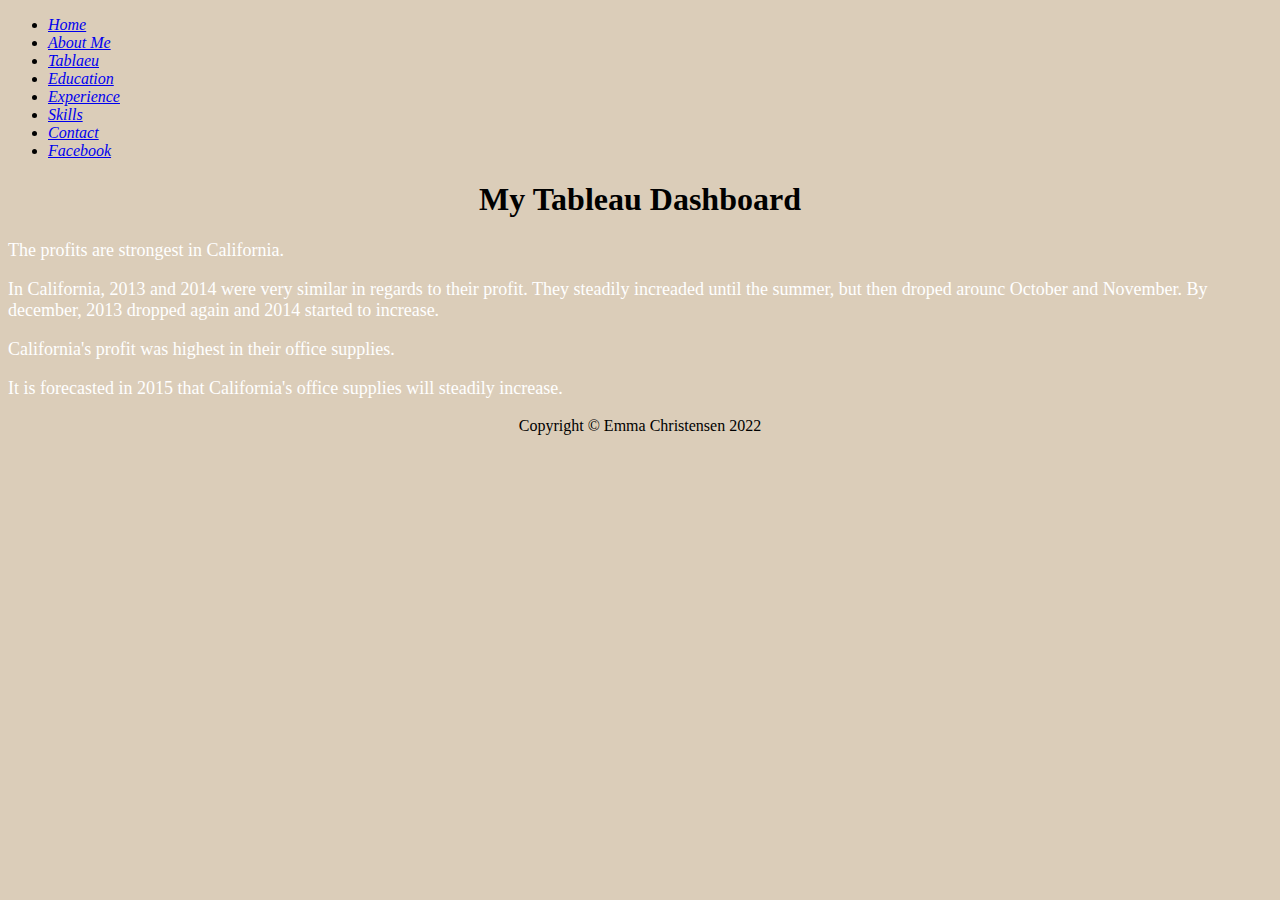
<file: html/tableau.html>
<!-- Emma Christensen 4/13-->
<!DOCTYPE html>
<html lang="en">
   <head>
        <title>Tablaeu Dashboard</title>
        <link rel="stylesheet" href="../styles/mystyles.css" />
   </head>
   <body>
       <div>
           <ul>
               <li>
                    <a href="../index.html" >Home</a>
               </li>
               <li>
                    <a href="aboutme.html" >About Me</a>
               </li>
               <li>
                    <a href="tableau.html" >Tablaeu</a>
               </li>
               <li>
                    <a href="education.html" >Education</a>
               </li>
               <li>
                    <a href="experience.html" >Experience</a>
               </li>
               <li>
                    <a href="skills.html" >Skills</a>
               </li>
               <li>
                    <a href="contact.html" >Contact</a>
               </li>
               <li>
                    <a href="https://www.facebook.com/emma.christensen.942" >Facebook</a>
               </li>
           </ul>
       </div>
       <h1 class="center title">My Tableau Dashboard</h1>
       <div>
          <div class='tableauPlaceholder' id='viz1649873204382' style='position: relative'><noscript><a href='#'><img alt='Sheet 1 ' src='https:&#47;&#47;public.tableau.com&#47;static&#47;images&#47;5K&#47;5K24JYNMT&#47;1_rss.png' style='border: none' /></a></noscript><object class='tableauViz'  style='display:none;'><param name='host_url' value='https%3A%2F%2Fpublic.tableau.com%2F' /> <param name='embed_code_version' value='3' /> <param name='path' value='shared&#47;5K24JYNMT' /> <param name='toolbar' value='yes' /><param name='static_image' value='https:&#47;&#47;public.tableau.com&#47;static&#47;images&#47;5K&#47;5K24JYNMT&#47;1.png' /> <param name='animate_transition' value='yes' /><param name='display_static_image' value='yes' /><param name='display_spinner' value='yes' /><param name='display_overlay' value='yes' /><param name='display_count' value='yes' /><param name='language' value='en-US' /><param name='filter' value='publish=yes' /></object></div>                <script type='text/javascript'>                    var divElement = document.getElementById('viz1649873204382');                    var vizElement = divElement.getElementsByTagName('object')[0];                    vizElement.style.width='100%';vizElement.style.height=(divElement.offsetWidth*0.75)+'px';                    var scriptElement = document.createElement('script');                    scriptElement.src = 'https://public.tableau.com/javascripts/api/viz_v1.js';                    vizElement.parentNode.insertBefore(scriptElement, vizElement);                </script>
               <p class="p">
                    The profits are strongest in California.
               </p>
          <div class='tableauPlaceholder' id='viz1649873289479' style='position: relative'><noscript><a href='#'><img alt='Sheet 2 ' src='https:&#47;&#47;public.tableau.com&#47;static&#47;images&#47;ta&#47;tableaufinal_16498729702390&#47;Sheet2&#47;1_rss.png' style='border: none' /></a></noscript><object class='tableauViz'  style='display:none;'><param name='host_url' value='https%3A%2F%2Fpublic.tableau.com%2F' /> <param name='embed_code_version' value='3' /> <param name='site_root' value='' /><param name='name' value='tableaufinal_16498729702390&#47;Sheet2' /><param name='tabs' value='no' /><param name='toolbar' value='yes' /><param name='static_image' value='https:&#47;&#47;public.tableau.com&#47;static&#47;images&#47;ta&#47;tableaufinal_16498729702390&#47;Sheet2&#47;1.png' /> <param name='animate_transition' value='yes' /><param name='display_static_image' value='yes' /><param name='display_spinner' value='yes' /><param name='display_overlay' value='yes' /><param name='display_count' value='yes' /><param name='language' value='en-US' /><param name='filter' value='publish=yes' /></object></div>                <script type='text/javascript'>                    var divElement = document.getElementById('viz1649873289479');                    var vizElement = divElement.getElementsByTagName('object')[0];                    vizElement.style.width='100%';vizElement.style.height=(divElement.offsetWidth*0.75)+'px';                    var scriptElement = document.createElement('script');                    scriptElement.src = 'https://public.tableau.com/javascripts/api/viz_v1.js';                    vizElement.parentNode.insertBefore(scriptElement, vizElement);                </script>
               <p class="p">
                    In California, 2013 and 2014 were very similar in regards to their profit. They steadily increaded until the summer, but then droped arounc October and November. By december, 2013 dropped again and 2014 started to increase. 
               </p>
          <div class='tableauPlaceholder' id='viz1649873314390' style='position: relative'><noscript><a href='#'><img alt='Sheet 3 ' src='https:&#47;&#47;public.tableau.com&#47;static&#47;images&#47;ta&#47;tableaufinal_16498729702390&#47;Sheet3&#47;1_rss.png' style='border: none' /></a></noscript><object class='tableauViz'  style='display:none;'><param name='host_url' value='https%3A%2F%2Fpublic.tableau.com%2F' /> <param name='embed_code_version' value='3' /> <param name='site_root' value='' /><param name='name' value='tableaufinal_16498729702390&#47;Sheet3' /><param name='tabs' value='no' /><param name='toolbar' value='yes' /><param name='static_image' value='https:&#47;&#47;public.tableau.com&#47;static&#47;images&#47;ta&#47;tableaufinal_16498729702390&#47;Sheet3&#47;1.png' /> <param name='animate_transition' value='yes' /><param name='display_static_image' value='yes' /><param name='display_spinner' value='yes' /><param name='display_overlay' value='yes' /><param name='display_count' value='yes' /><param name='language' value='en-US' /><param name='filter' value='publish=yes' /></object></div>                <script type='text/javascript'>                    var divElement = document.getElementById('viz1649873314390');                    var vizElement = divElement.getElementsByTagName('object')[0];                    vizElement.style.width='100%';vizElement.style.height=(divElement.offsetWidth*0.75)+'px';                    var scriptElement = document.createElement('script');                    scriptElement.src = 'https://public.tableau.com/javascripts/api/viz_v1.js';                    vizElement.parentNode.insertBefore(scriptElement, vizElement);                </script>
               <p class="p">
                    California's profit was highest in their office supplies.
               </p>
          <div class='tableauPlaceholder' id='viz1649873346652' style='position: relative'><noscript><a href='#'><img alt='Sheet 4 ' src='https:&#47;&#47;public.tableau.com&#47;static&#47;images&#47;ta&#47;tableaufinal_16498729702390&#47;Sheet4&#47;1_rss.png' style='border: none' /></a></noscript><object class='tableauViz'  style='display:none;'><param name='host_url' value='https%3A%2F%2Fpublic.tableau.com%2F' /> <param name='embed_code_version' value='3' /> <param name='site_root' value='' /><param name='name' value='tableaufinal_16498729702390&#47;Sheet4' /><param name='tabs' value='no' /><param name='toolbar' value='yes' /><param name='static_image' value='https:&#47;&#47;public.tableau.com&#47;static&#47;images&#47;ta&#47;tableaufinal_16498729702390&#47;Sheet4&#47;1.png' /> <param name='animate_transition' value='yes' /><param name='display_static_image' value='yes' /><param name='display_spinner' value='yes' /><param name='display_overlay' value='yes' /><param name='display_count' value='yes' /><param name='language' value='en-US' /><param name='filter' value='publish=yes' /></object></div>                <script type='text/javascript'>                    var divElement = document.getElementById('viz1649873346652');                    var vizElement = divElement.getElementsByTagName('object')[0];                    vizElement.style.width='100%';vizElement.style.height=(divElement.offsetWidth*0.75)+'px';                    var scriptElement = document.createElement('script');                    scriptElement.src = 'https://public.tableau.com/javascripts/api/viz_v1.js';                    vizElement.parentNode.insertBefore(scriptElement, vizElement);                </script>
               <p class="p">
                    It is forecasted in 2015 that California's office supplies will steadily increase.
               </p>
       </div>
   </body>
   <footer class="border-top">
     <div class="container px-4 px-lg-5">
         <div class="row gx-4 gx-lg-5 justify-content-center">
             <div class="col-md-10 col-lg-8 col-xl-7">
                 <ul class="list-inline text-center">
                 </ul>
                 <div class="center">Copyright &copy; Emma Christensen 2022</div>
             </div>
         </div>
     </div>
 </footer>
</file>
<file: styles/mystyles.css>
li {
    font-style: italic;
}

.color {
    color: rgb(209, 170, 176);
}

body {
    background-color: rgb(219, 205, 185);
}
.underline {
    text-decoration: underline;
}

.column {
    display: flex;
    justify-content: space-around;
    width: 100%;
    padding: 5px;
}
  
.row::after {
    content: "";
    clear: both;
    display: table;
}
  

.center {
    text-align: center;
}

.p {
      font-family: 'Times New Roman', Times, serif;
      font-size: large;
      font-style: normal;
      color: white;
}

.title {
    color: black
}

.text {
    font-style: italic;
    font-stretch: narrower;
}

.centervid {
    display: flex;
    justify-content: center;
    align-items: center;
}
</file>
